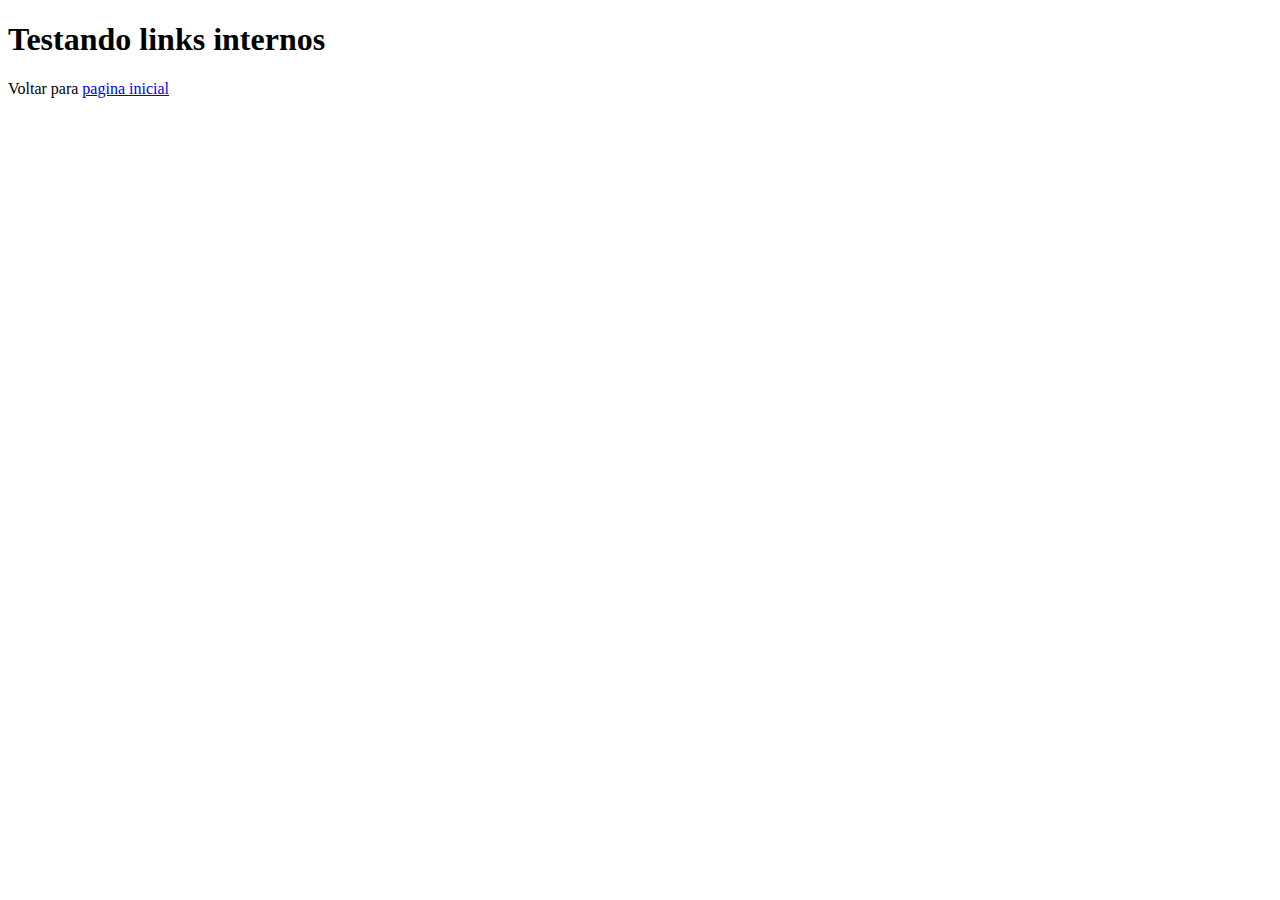
<file: pag002.html>
<!DOCTYPE html>
<html lang="pt-br">
<head>
    <meta charset="UTF-8">
    <meta name="viewport" content="width=device-width, initial-scale=1.0">
    <title>Links internos</title>
</head>
<body>
    <h1>Testando links internos</h1>
    <p>Voltar para <a href="index.html" rel="prev">pagina inicial</a></p>
</body>
</html>
</file>
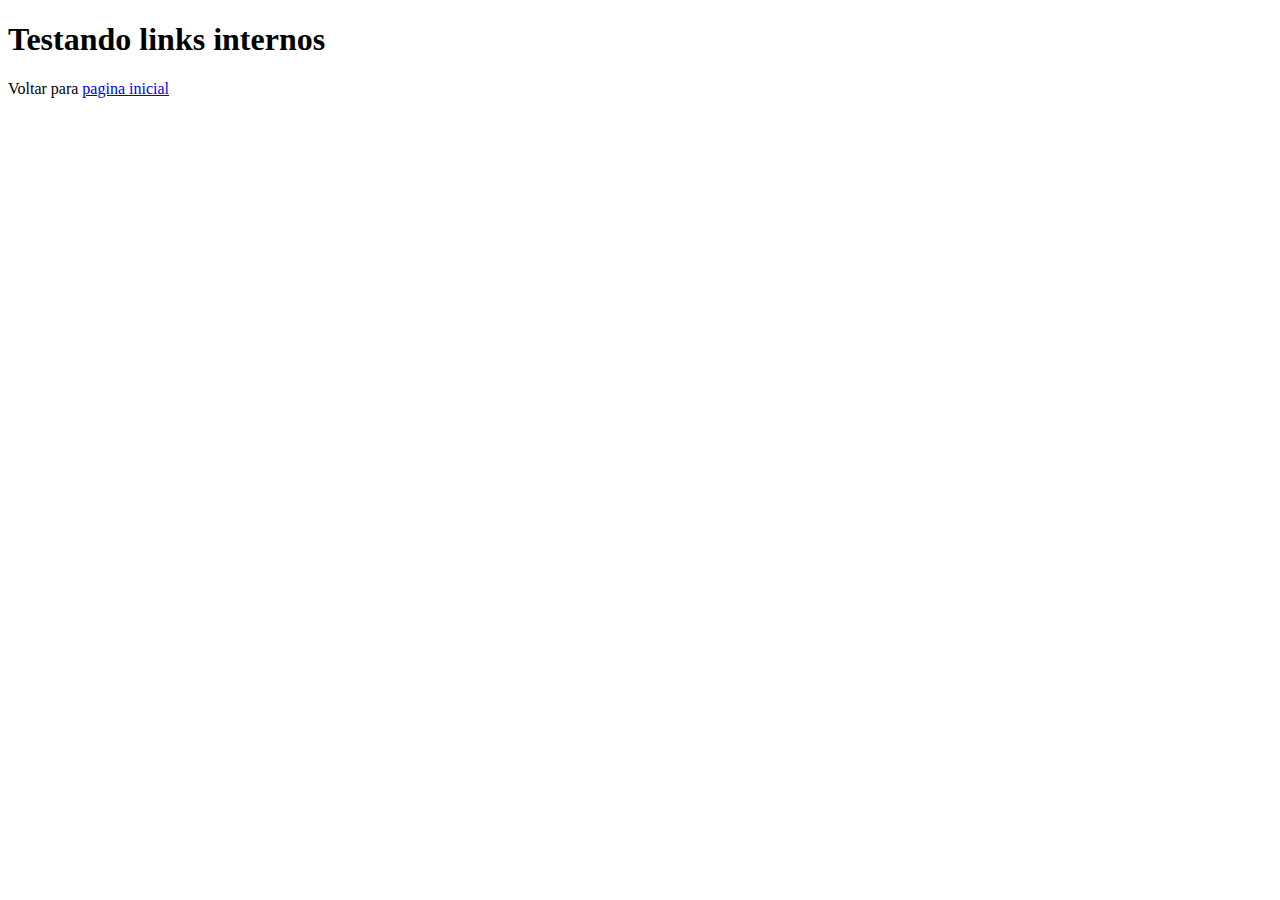
<file: aprendendo/pag002.html>
<!DOCTYPE html>
<html lang="pt-br">
<head>
    <meta charset="UTF-8">
    <meta name="viewport" content="width=device-width, initial-scale=1.0">
    <title>Links internos</title>
</head>
<body>
    <h1>Testando links internos</h1>
    <p>Voltar para <a href="../index.html" rel="prev">pagina inicial</a></p>
</body>
</html>
</file>
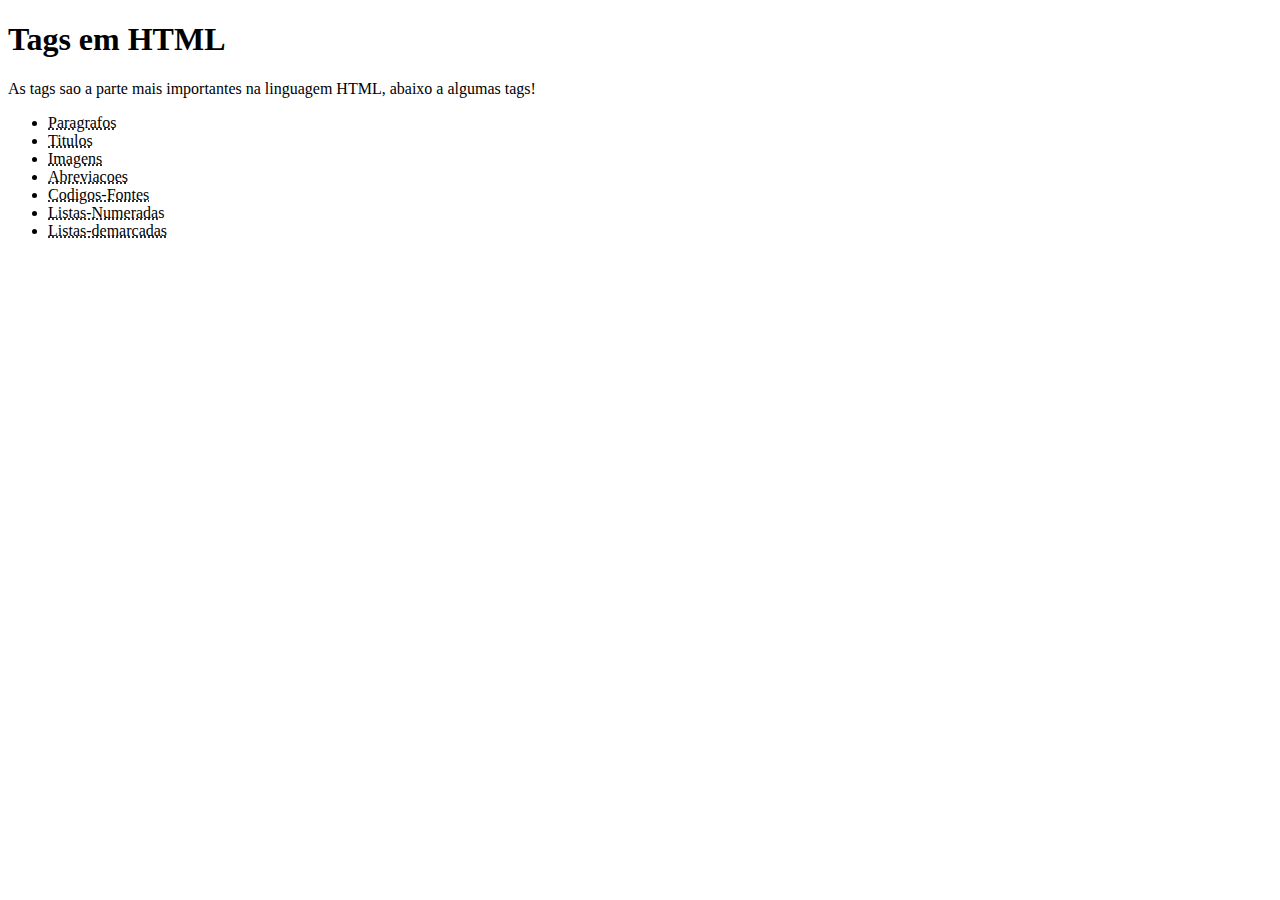
<file: projetos/projetoLista.html>
<!DOCTYPE html>
<html lang="pt-br">
<head>
    <meta charset="UTF-8">
    <meta name="viewport" content="width=device-width, initial-scale=1.0">
    <title>Lista</title>
</head>
<body>
    <h1>Tags em HTML</h1>
    <p>As tags sao a parte mais importantes na linguagem HTML, abaixo a algumas tags!</p>
    <ul>
        <li><abbr title="Tag &lt;p&gt;">Paragrafos</abbr></li>
        <li><abbr title="Tag &lt;h1&gt; ate h6">Titulos</abbr></li>
        <li><abbr title="Tag &lt;img&gt;">Imagens</abbr></li>
        <li><abbr title="Tag &lt;abbr&gt;">Abreviacoes</abbr></li>
        <li><abbr title="Tag &lt;?&gt;">Codigos-Fontes</abbr></li>
        <li><abbr title="Tag &lt;ol&gt;">Listas-Numerada</abbr>s</li>
        <li><abbr title="Tag &lt;dl&gt;">Listas-demarcadas</abbr></li>
    </ul>
</body>
</html>
</file>
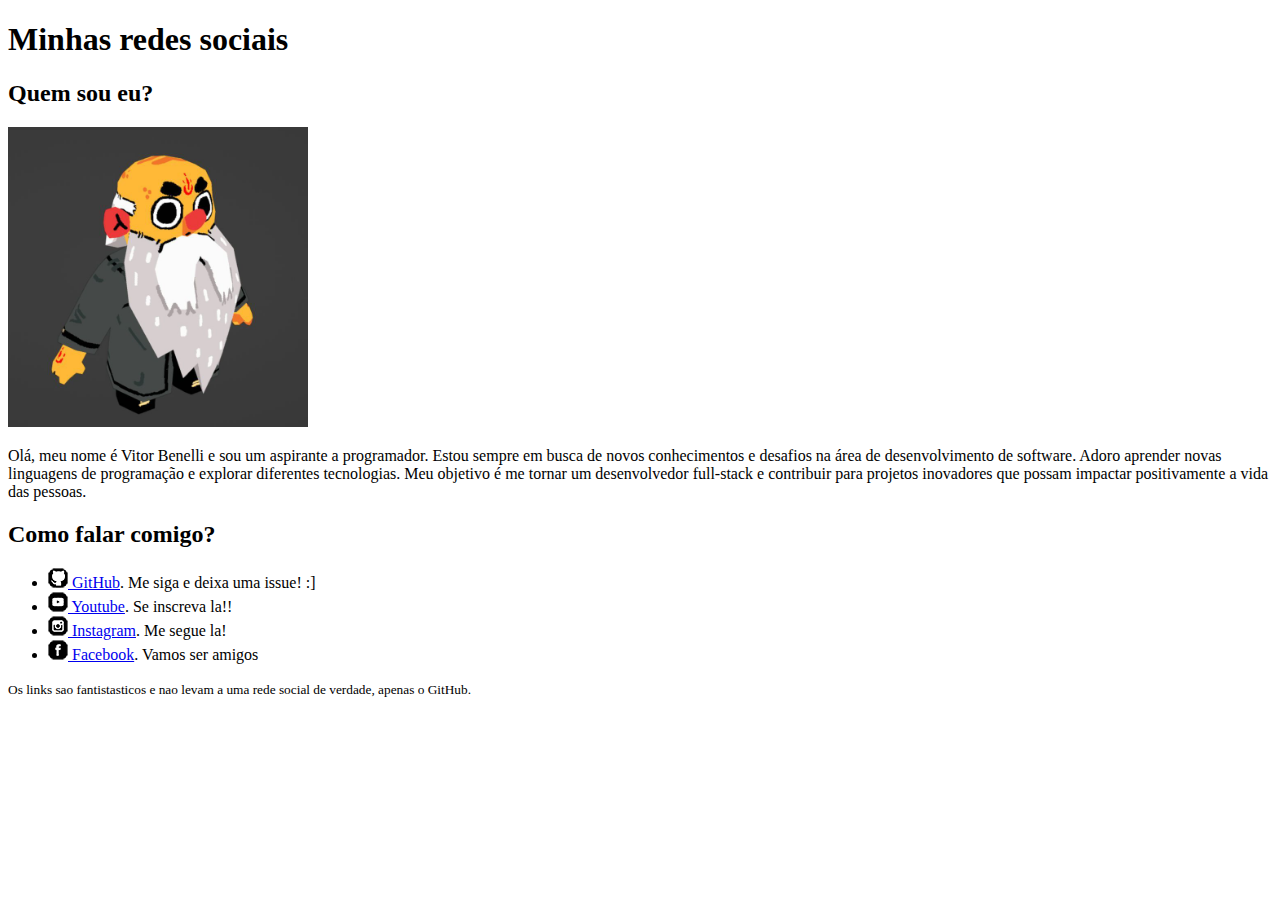
<file: projetos/projetoSocial.html>
<!DOCTYPE html>
<html lang="pt-br">
<head>
    <meta charset="UTF-8">
    <meta name="viewport" content="width=device-width, initial-scale=1.0">
    <link rel="shortcut icon" href="favicon.png" type="image/x-icon">
    <title>Redes sociais</title>
</head>
<body>
    <h1>Minhas redes sociais</h1>
    <h2>Quem sou eu?</h2>
    <img src="../imagens/Wizard.jpg" alt="Foto de perfil" style="width: 300px;">
    <p>Olá, meu nome é Vitor Benelli e sou um aspirante a programador. Estou sempre em busca de novos conhecimentos e desafios na área de desenvolvimento de software. Adoro aprender novas linguagens de programação e explorar diferentes tecnologias. Meu objetivo é me tornar um desenvolvedor full-stack e contribuir para projetos inovadores que possam impactar positivamente a vida das pessoas.</p>
    <h2>Como falar comigo?</h2>
    <ul>
        <li><img src="../imagens/icone-github.png" alt="icon github"><a href="https://github.com/VitorBBenelli" target="_blank" rel="external"> GitHub</a>. Me siga e deixa uma issue! :]</li>
        <li><img src="../imagens/icone-youtube.png" alt="icon youtube"><a href="youtube.com/benellivitor" target="_blank" rel="external"> Youtube</a>. Se inscreva la!!</li>
        <li><img src="../imagens/icone-instagram.png" alt="icon instagram"><a href="instagram.com/benellivitor" target="_blank" rel="external"> Instagram</a>. Me segue la!</li>
        <li><img src="../imagens/icone-facebook.png" alt="icon facebook"><a href="facebook.com/vitorBB" target="_blank" rel="external"> Facebook</a>. Vamos ser amigos</li>
    </ul>
    <p><small>Os links sao fantistasticos e nao levam a uma rede social de verdade, apenas o GitHub.</small></p>
</body>
</html>
</file>
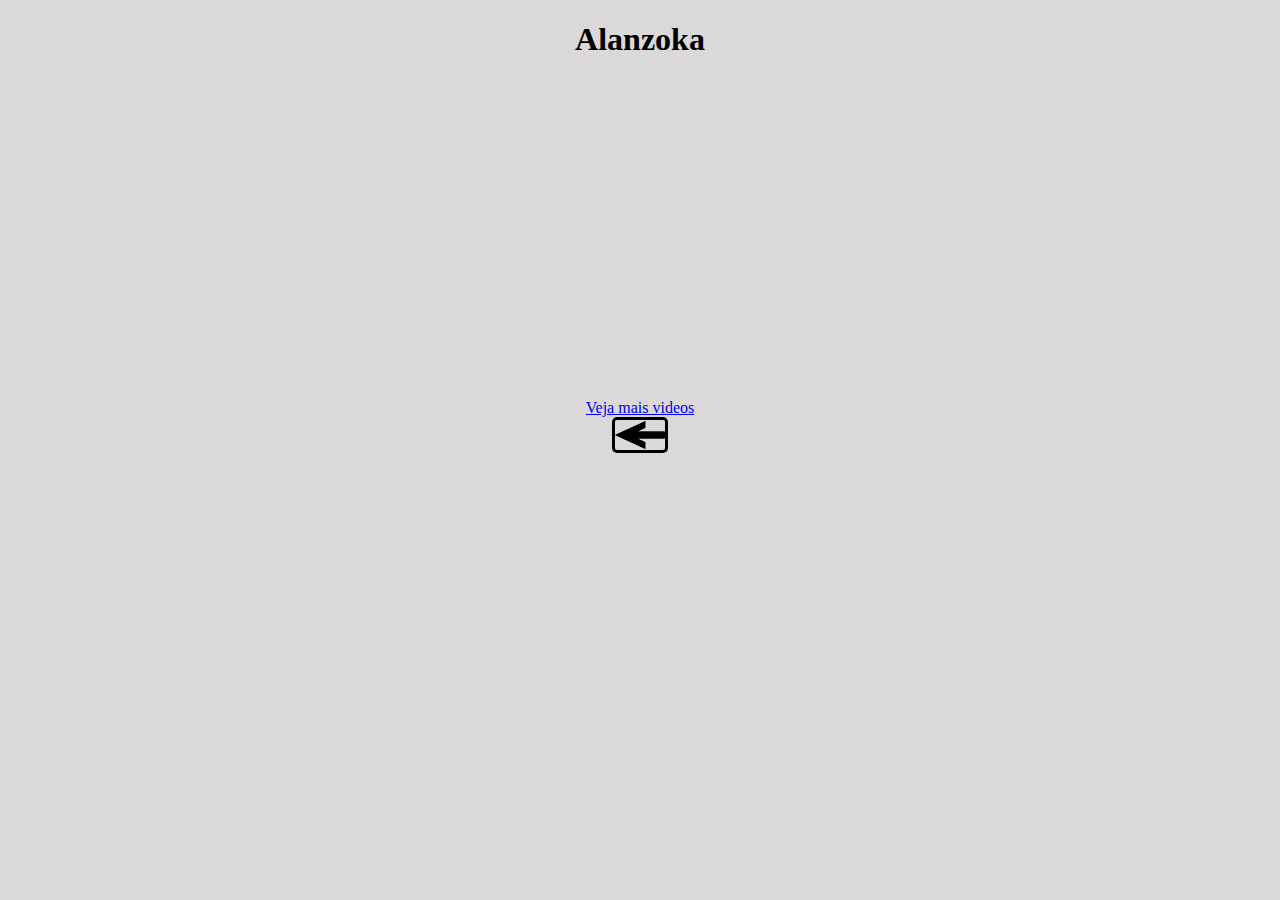
<file: projetos/projetoVideosFav/pagAlan.html>
<!DOCTYPE html>
<html lang="pt-br">
<head>
    <meta charset="UTF-8">
    <meta name="viewport" content="width=device-width, initial-scale=1.0">
    <link rel="stylesheet" href="style/estilo.css">
    <title>Alanzoka</title>
</head>
<body>
    <h1>Alanzoka</h1>
    <div><iframe width="560" height="315" src="https://www.youtube.com/embed/_RtCZ70aVZs?si=2_ekBtwLDyyJa-N4" title="YouTube video player" frameborder="0" allow="accelerometer; autoplay; clipboard-write; encrypted-media; gyroscope; picture-in-picture; web-share" referrerpolicy="strict-origin-when-cross-origin" allowfullscreen></iframe></div>

    <a href="https://www.youtube.com/c/Alanzoka/videos" target="_blank" rel="external" justify-content="center">Veja mais videos</a>
    <br>
    <a href="projetoVideosFav.html"><img src="imagens/voltar.png" alt="voltar Pagina inicial" width="50px" height="30px"></a>
</body>
</html>
</file>
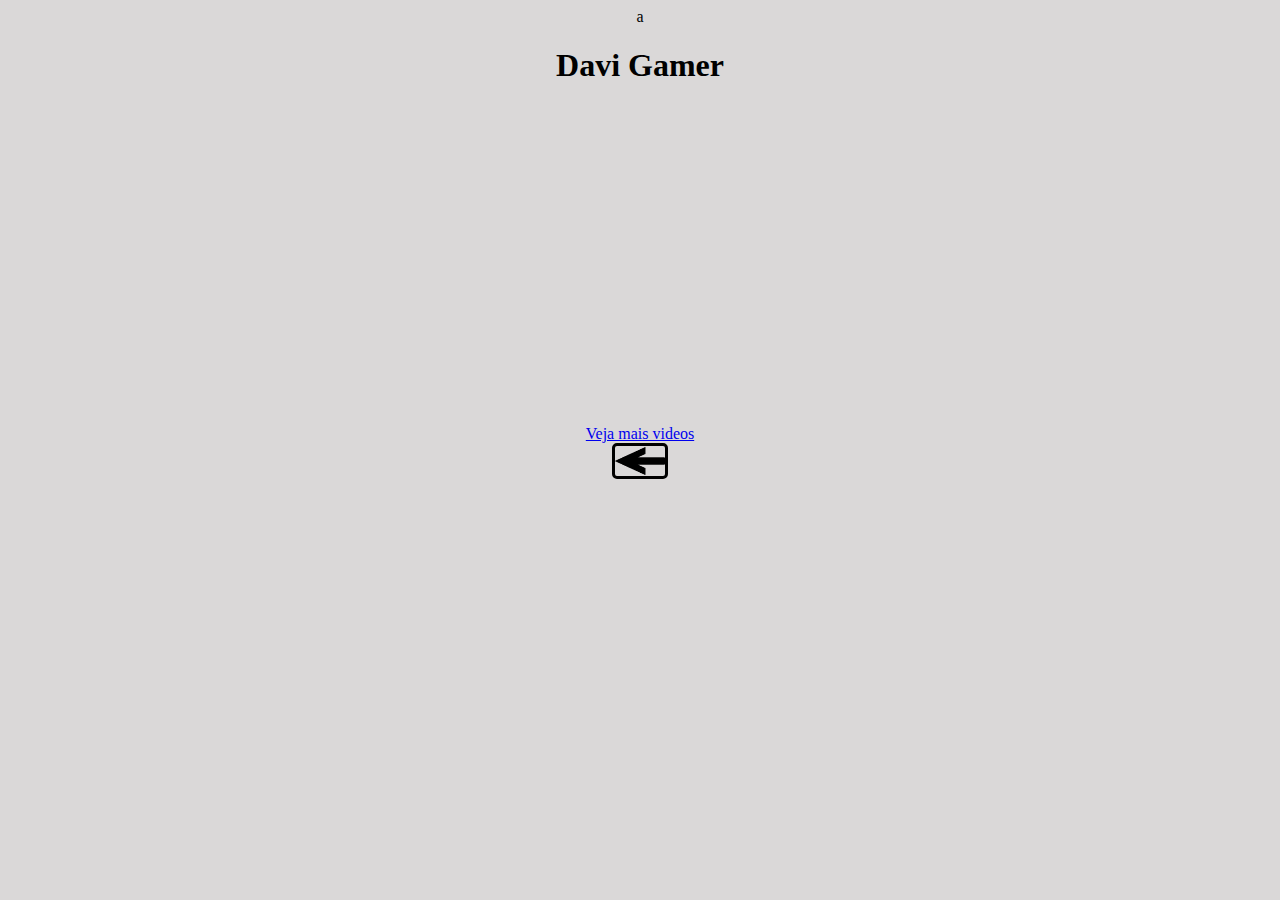
<file: projetos/projetoVideosFav/pagDavi.html>
<!DOCTYPE html>
<html lang="pt-br">
<head>
    <meta charset="UTF-8">
    <meta name="viewport" content="width=device-width, initial-scale=1.0">
    <link rel="stylesheet" href="style/estilo.css">a</title>
</head>
<body>
    <h1>Davi Gamer</h1>
    <div><iframe width="560" height="315" src="https://www.youtube.com/embed/CHgxd32HK5M?si=jM9D-GEYyPpqlHNi" title="YouTube video player" frameborder="0" allow="accelerometer; autoplay; clipboard-write; encrypted-media; gyroscope; picture-in-picture; web-share" referrerpolicy="strict-origin-when-cross-origin" allowfullscreen></iframe></div>
    <a href="https://www.youtube.com/c/DaviGamer/videos" target="_blank" rel="external" justify-content="center">Veja mais videos</a>
    <br>
    <a href="projetoVideosFav.html"><img src="imagens/voltar.png" alt="voltar Pagina inicial" width="50px" height="30px"></a>
</body>
</html>
</file>
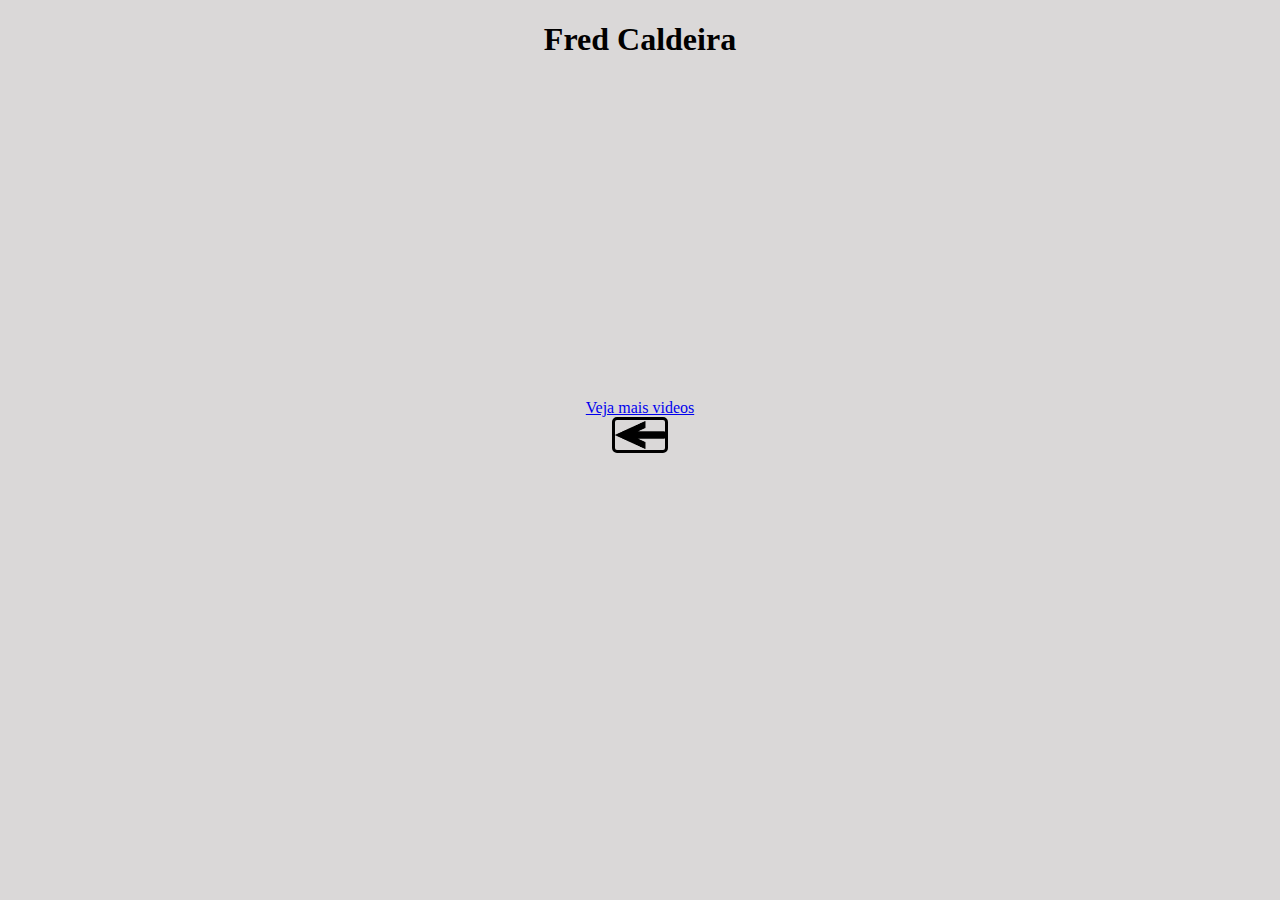
<file: projetos/projetoVideosFav/pagFred.html>
<!DOCTYPE html>
<html lang="pt-br">
<head>
    <meta charset="UTF-8">
    <meta name="viewport" content="width=device-width, initial-scale=1.0">
    <link rel="stylesheet" href="style/estilo.css">
    <title>Alanzoka</title>
</head>
<body>
    <h1>Fred Caldeira</h1>
    <div><iframe width="560" height="315" src="https://www.youtube.com/embed/KOxKxpcANsw?si=I72tdopgdbY0C--z" title="YouTube video player" frameborder="0" allow="accelerometer; autoplay; clipboard-write; encrypted-media; gyroscope; picture-in-picture; web-share" referrerpolicy="strict-origin-when-cross-origin" allowfullscreen></iframe></div>
    <a href="https://www.youtube.com/c/FredCaldeira/videos" target="_blank" rel="external">Veja mais videos</a>
    <br>
    <a href="projetoVideosFav.html"><img src="imagens/voltar.png" alt="voltar Pagina inicial" width="50px" height="30px"></a>
</body>
</html>
</file>
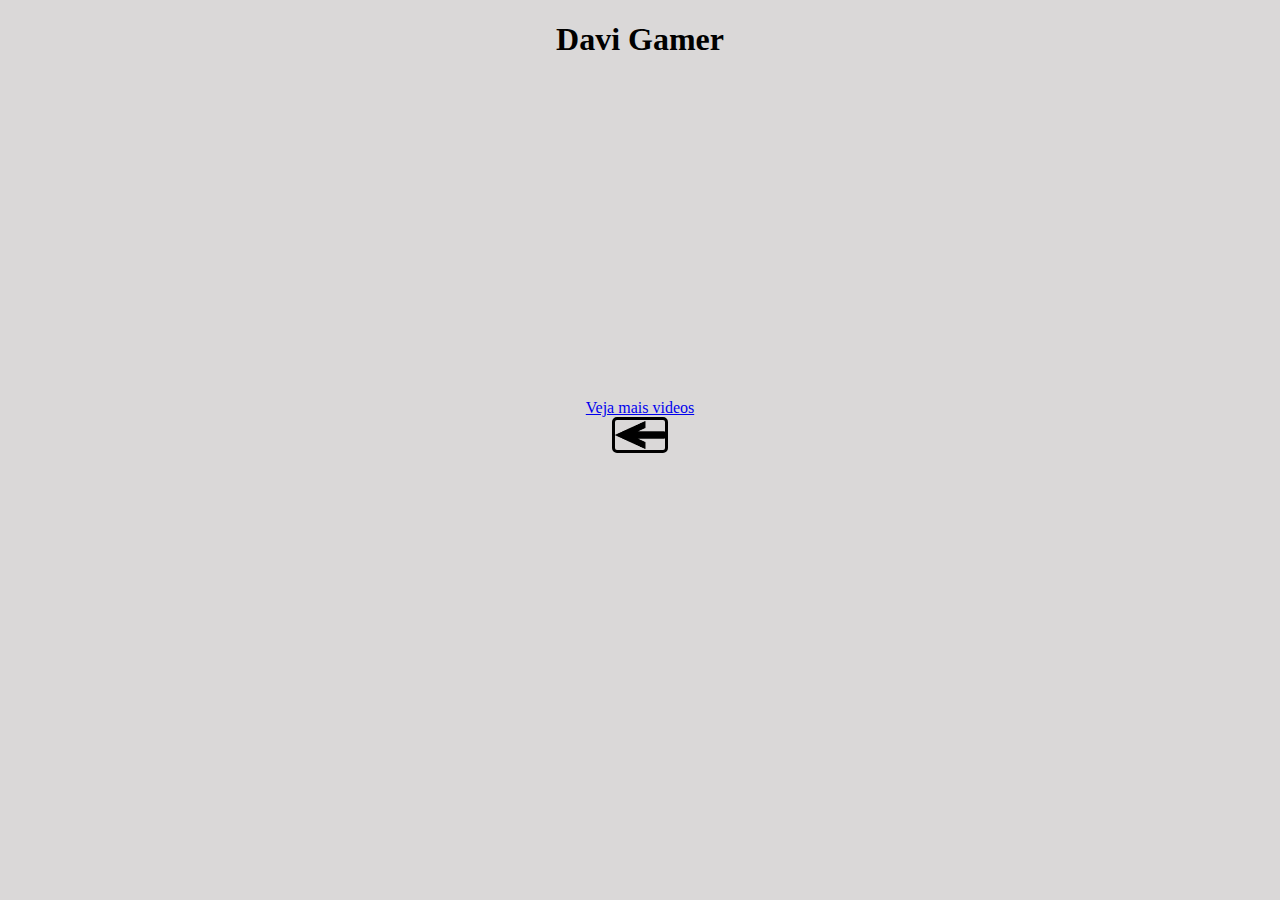
<file: projetos/projetoVideosFav/pagMaicon.html>
<!DOCTYPE html>
<html lang="pt-br">
<head>
    <meta charset="UTF-8">
    <meta name="viewport" content="width=device-width, initial-scale=1.0">
    <link rel="stylesheet" href="style/estilo.css">
    <title>Alanzoka</title>
</head>
<body>
    <h1>Davi Gamer</h1>
    <div><iframe width="560" height="315" src="https://www.youtube.com/embed/411mIE8GKj8?si=G5IIUqZ0nAZ6SX4Z" title="YouTube video player" frameborder="0" allow="accelerometer; autoplay; clipboard-write; encrypted-media; gyroscope; picture-in-picture; web-share" referrerpolicy="strict-origin-when-cross-origin" allowfullscreen></iframe></div>
    <a href="https://www.youtube.com/c/MaiconKüster/videos" target="_blank" rel="external" justify-content="center">Veja mais videos</a>
    <br>
    <a href="projetoVideosFav.html"><img src="imagens/voltar.png" alt="voltar Pagina inicial" width="50px" height="30px"></a>
</body>
</html>
</file>
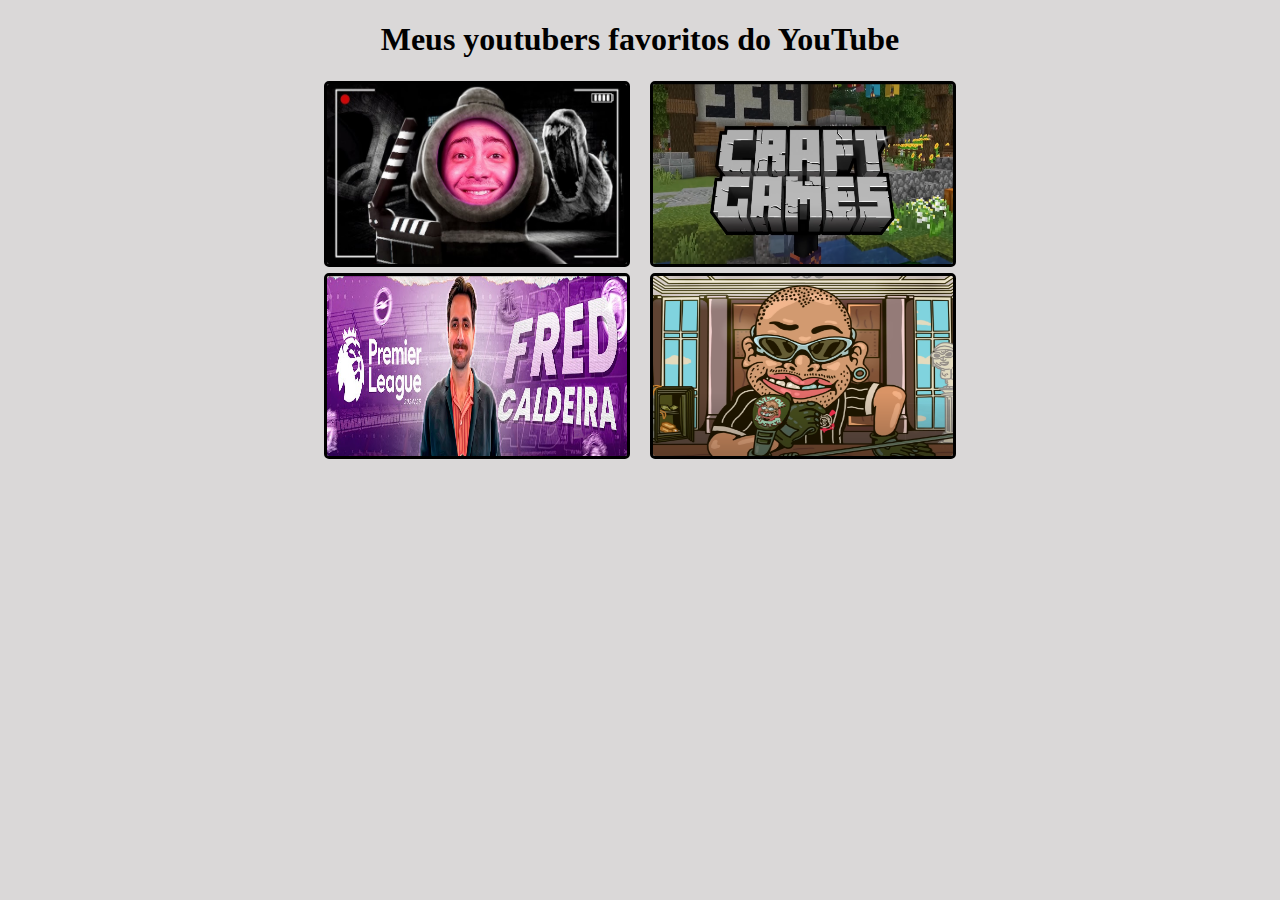
<file: projetos/projetoVideosFav/projetoVideosFav.html>
<!DOCTYPE html>
<html lang="pt-br">

<head>
    <meta charset="UTF-8">
    <meta name="viewport" content="width=device-width, initial-scale=1.0">
    <link rel="shortcut icon" href="../../favicon.png" type="image/x-icon">
    <link rel="stylesheet" href="style/estilo.css">
    <title>Videos Favoritos</title>
</head>

<body>
    <h1>Meus youtubers favoritos do YouTube</h1>
    <div style="display: inline-block; width: 320px; padding: 1px;"><div class="video1"><a href="pagAlan.html"><img src="imagens/alanzoka.jpg" alt="linkAlanzoka" width="300px"height="180px"></a></div></div>

    <div style="display: inline-block; width: 320px;  padding: 1px;"><div class="video2"><a href="pagDavi.html"><img src="imagens/capaDavi.png" alt="linkDavi" width="300px"height="180px"></a></div></div>
    <br>
    <div style="display: inline-block; width: 320px; padding: 1px;"><a href="pagFred.html"><img src="imagens/fredCaldeira.jpg" alt="linkFred" width="300px"height="180px"></a></div></div>

    <div style="display: inline-block; width: 320px; padding: 1px;">  <div class="video4"><a href="pagMaicon.html"><img src="imagens/maiconKuster.png" alt="linkMaicon" width="300px"height="180px"></a></div></div>


  
</body>

</html>
</file>
<file: projetos/projetoVideosFav/style/estilo.css>
*{
    text-align: center;
    
}
img{
    border-style: solid;
    border-color: black;
    border-width: 3px;
    border-radius: 5px;
}
body{
    background-color: rgb(218, 216, 216);
}
video{
    border-style: solid;
    border-color: black;
    border-width: 3px;
    border-radius: 5px;
}
</file>
